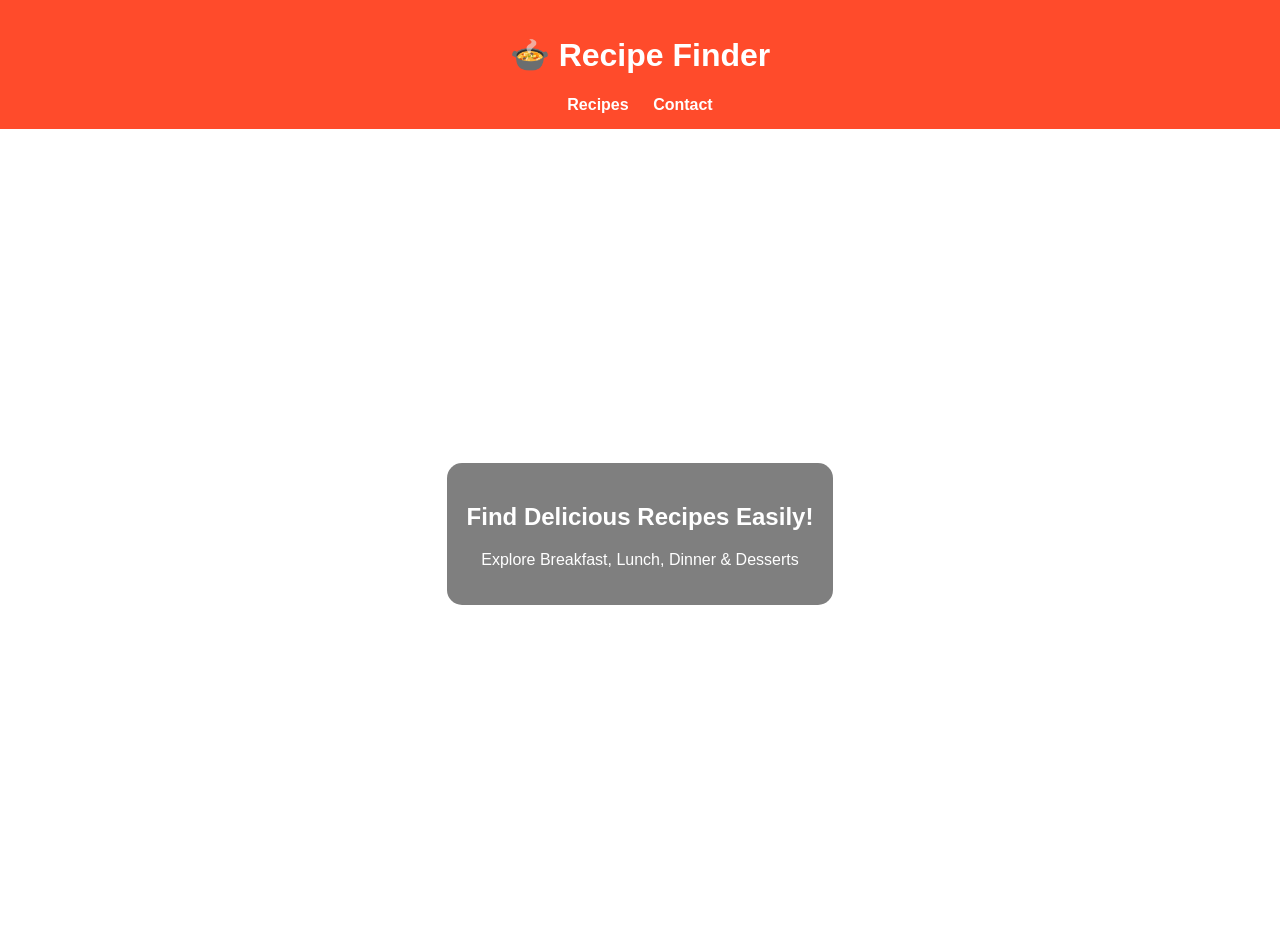
<file: index.html>
<!DOCTYPE html>
<html>
<head>
    <title>Recipe Finder</title>
    <link rel="stylesheet" href="index.css">
</head>
<body>

<header>
    <h1>🍲 Recipe Finder</h1>
    <nav>
        <a href="recipes.html">Recipes</a>
        <a href="contact.html">Contact</a>
    </nav>
</header>

<section class="hero">
    <div class="content">
        <h2>Find Delicious Recipes Easily!</h2>
        <p>Explore Breakfast, Lunch, Dinner & Desserts</p>
    </div>
</section>

</body>
</html>
</file>
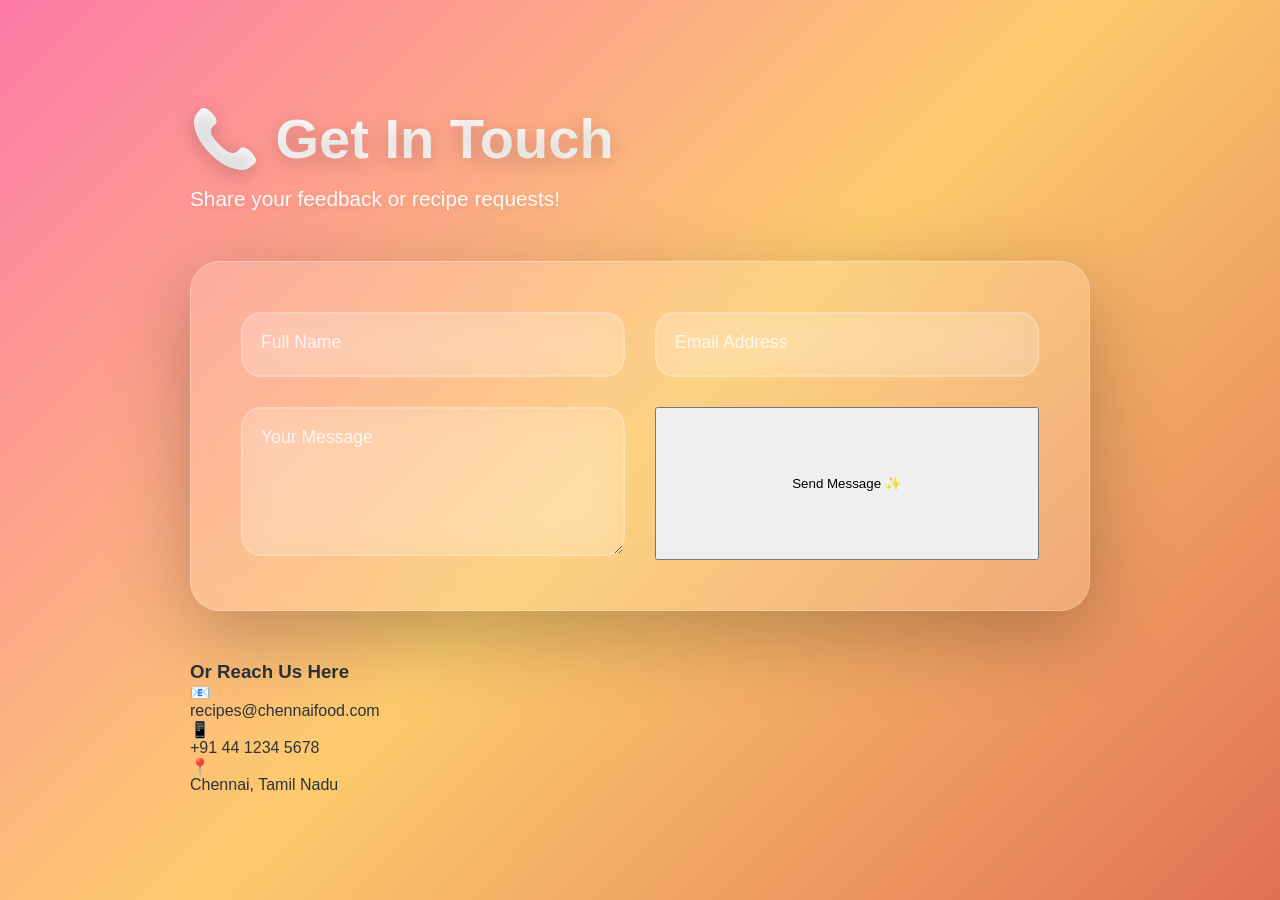
<file: contact.html>
<!DOCTYPE html>
<html>
<head>
    <title>📞 Contact Us</title>
    <link rel="stylesheet" href="contact.css">
</head>
<body>
    <div class="container">
        <h1>📞 Get In Touch</h1>
        <p class="subtitle">Share your feedback or recipe requests!</p>
        
        <form class="contact-form">
            <div class="input-group">
                <input type="text" id="name" required placeholder=" ">
                <label for="name">Full Name</label>
            </div>
            
            <div class="input-group">
                <input type="email" id="email" required placeholder=" " email="true">
                <label for="email">Email Address</label>
            </div>
            
            <div class="input-group full-width">
                <textarea id="message" required rows="5" placeholder=" "></textarea>
                <label for="message">Your Message</label>
            </div>
            
            <button type="submit">Send Message ✨</button>
        </form>
        
        <div class="contact-info">
            <h3>Or Reach Us Here</h3>
            <div class="info-grid">
                <div class="info-item">
                    <span>📧</span>
                    <p>recipes@chennaifood.com</p>
                </div>
                <div class="info-item">
                    <span>📱</span>
                    <p>+91 44 1234 5678</p>
                </div>
                <div class="info-item">
                    <span>📍</span>
                    <p>Chennai, Tamil Nadu</p>
                </div>
            </div>
        </div>
    </div>
</body>
</html>
</file>
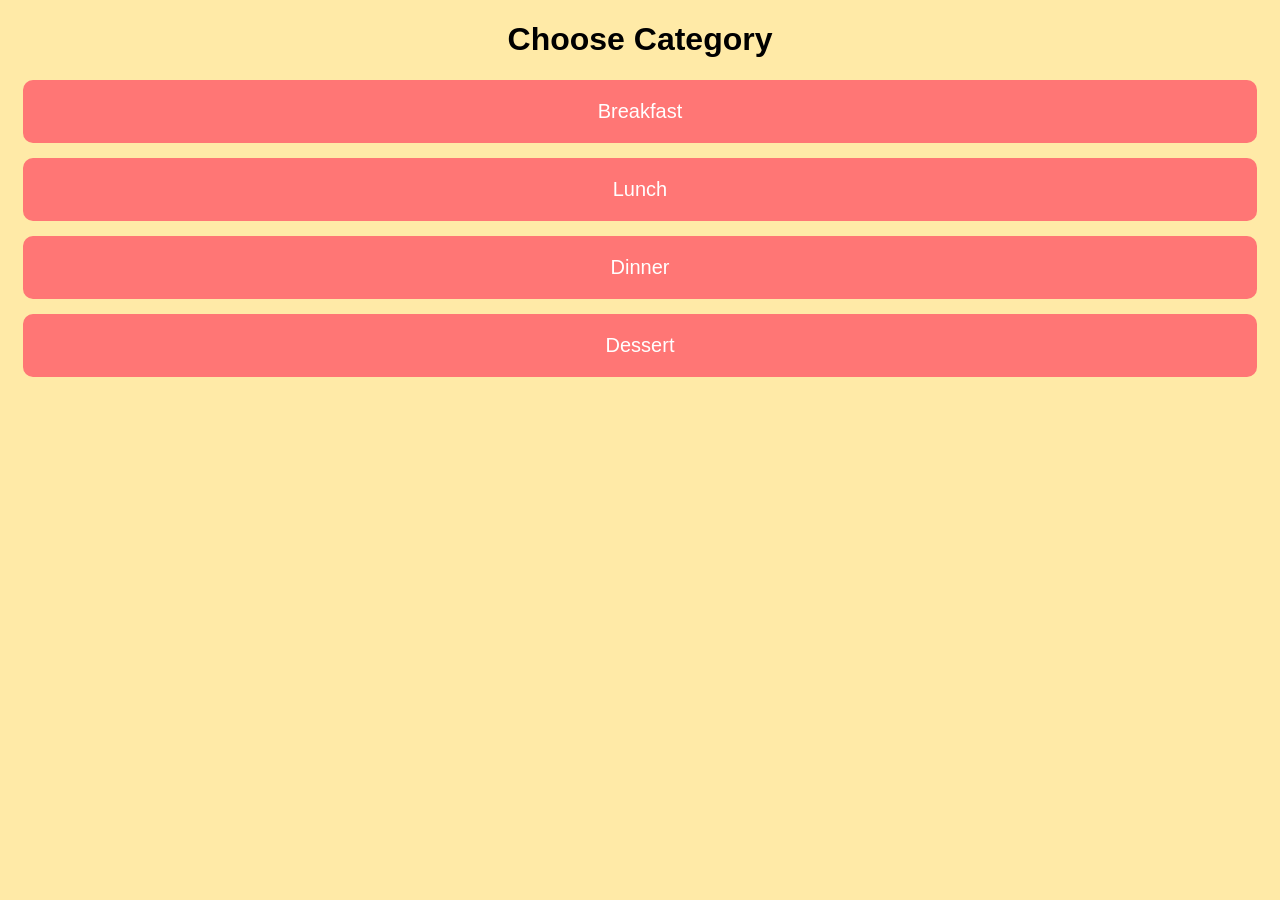
<file: recipes.html>
<!DOCTYPE html>
<html>
<head>
    <title>Recipes</title>
    <link rel="stylesheet" href="recipes.css">
</head>
<body>

<h1>Choose Category</h1>

<div class="cards">
    <a href="breakfast.html">Breakfast</a>
    <a href="lunch.html">Lunch</a>
    <a href="dinner.html">Dinner</a>
    <a href="dessert.html">Dessert</a>
</div>

</body>
</html>
</file>
<file: index.css>
body {
    margin: 0;
    font-family: Arial, sans-serif;
}

/* HEADER */
header {
    background: #ff4b2b;
    color: white;
    padding: 15px;
    text-align: center;
}

nav a {
    margin: 10px;
    color: white;
    text-decoration: none;
    font-weight: bold;
}

/* HERO SECTION */
.hero {
    height: 90vh;

    /* ✅ Background Image */
    background-image: url("https://images.unsplash.com/photo-1490645935967-10de6ba17061");
    background-size: cover;
    background-position: center;

    /* ✅ Center everything */
    display: flex;
    justify-content: center;
    align-items: center;
}

/* TEXT STYLE */
.content {
    text-align: center;
    color: white;
    background: rgba(0,0,0,0.5);
    padding: 20px;
    border-radius: 15px;
}
</file>
<file: contact.css>
* {
    margin: 0;
    padding: 0;
    box-sizing: border-box;
}

body {
    background: linear-gradient(135deg, #fd79a8 0%, #fdcb6e 50%, #e17055 100%);
    min-height: 100vh;
    font-family: 'Arial', sans-serif;
    display: flex;
    flex-direction: column;
    align-items: center;
    justify-content: center;
    padding: 30px 20px;
    color: #2d3436;
    position: relative;
    overflow: hidden;
}

body::before {
    content: '';
    position: absolute;
    top: 0;
    left: 0;
    right: 0;
    bottom: 0;
    background: url('https://pplx-res.cloudinary.com/image/upload/pplx_search_images/31800240a5a49be416fd0b169a1a7af6e63a48a2.jpg');
    background-size: 300px auto;
    opacity: 0.1;
    z-index: -1;
}

.container {
    max-width: 900px;
    width: 100%;
    animation: fadeInUp 1.2s ease-out;
    z-index: 1;
}

h1 {
    font-size: 3.5em;
    background: linear-gradient(45deg, #fff, rgba(255,255,255,0.8));
    -webkit-background-clip: text;
    -webkit-text-fill-color: transparent;
    margin-bottom: 15px;
    text-shadow: 0 5px 20px rgba(0,0,0,0.2);
}

.subtitle {
    color: rgba(255,255,255,0.95);
    font-size: 1.3em;
    margin-bottom: 50px;
    text-shadow: 0 2px 10px rgba(0,0,0,0.1);
}

form {
    background: rgba(255, 255, 255, 0.15);
    backdrop-filter: blur(25px);
    border-radius: 30px;
    padding: 50px;
    box-shadow: 0 25px 80px rgba(0,0,0,0.25);
    border: 1px solid rgba(255,255,255,0.25);
    display: grid;
    grid-template-columns: 1fr 1fr;
    gap: 30px;
    margin-bottom: 50px;
}

.input-group {
    position: relative;
}

.input-group.full {
    grid-column: 1 / -1;
}

input,
textarea {
    width: 100%;
    padding: 20px;
    background: rgba(255, 255, 255, 0.12);
    border: 2px solid rgba(255,255,255,0.2);
    border-radius: 20px;
    color: #fff;
    font-size: 1.1em;
    font-family: inherit;
    backdrop-filter: blur(15px);
    transition: all 0.4s cubic-bezier(0.25, 0.46, 0.45, 0.94);
}

input::placeholder,
textarea::placeholder {
    color: transparent;
}

input:focus,
textarea:focus {
    outline: none;
    border-color: rgba(255,255,255,0.6);
    background: rgba(255, 255, 255, 0.2);
    box-shadow: 0 0 30px rgba(253, 121, 168, 0.4);
    transform: translateY(-2px);
}

label {
    position: absolute;
    top: 20px;
    left: 20px;
    color: rgba(255,255,255,0.8);
    transition: all 0.4s ease;
    font-size: 1.1em;
    cursor: text;
}

.input-group input:focus + label,
.input-group input:valid + label,
.input-group textarea:focus + label,
.input-group textarea:valid + label {
    top: -12px;
</file>
<file: recipes.css>
body {
    background: #ffeaa7;
    text-align: center;
    font-family: Arial;
}

.cards a {
    display: block;
    background: #ff7675;
    margin: 15px;
    padding: 20px;
    color: white;
    font-size: 20px;
    text-decoration: none;
    border-radius: 10px;
}

.cards a:hover {
    background: #e84393;
}
</file>
